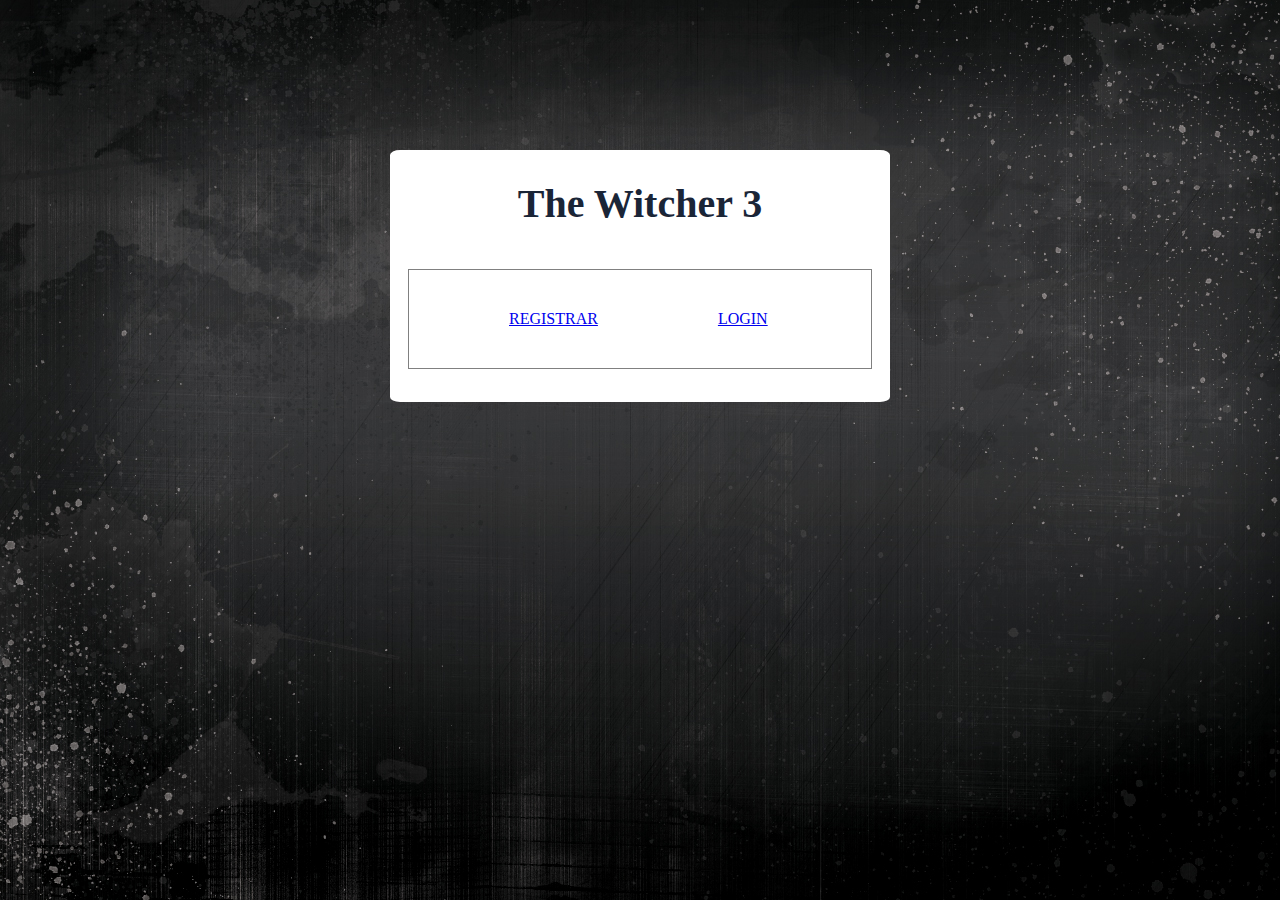
<file: Formulario/index.html>
<!DOCTYPE>
<html>
    <head>
        <meta charset="UTF-8">
        <title>Home</title>
        <link rel="stylesheet" href="estilos.css">
    </head>
    
    <body>
        <div class="formulario">
            <h1>The Witcher 3</h1>
            <nav class="contenedor">
                <div class="input-contenedor1">
                    <li id="registrar"><a href="registrar.html">REGISTRAR</a></li>
                    <li id="login"><a href="login.html">LOGIN</a></li>
                </div>
            </nav>
        </div>
    </body>
</html>
</file>
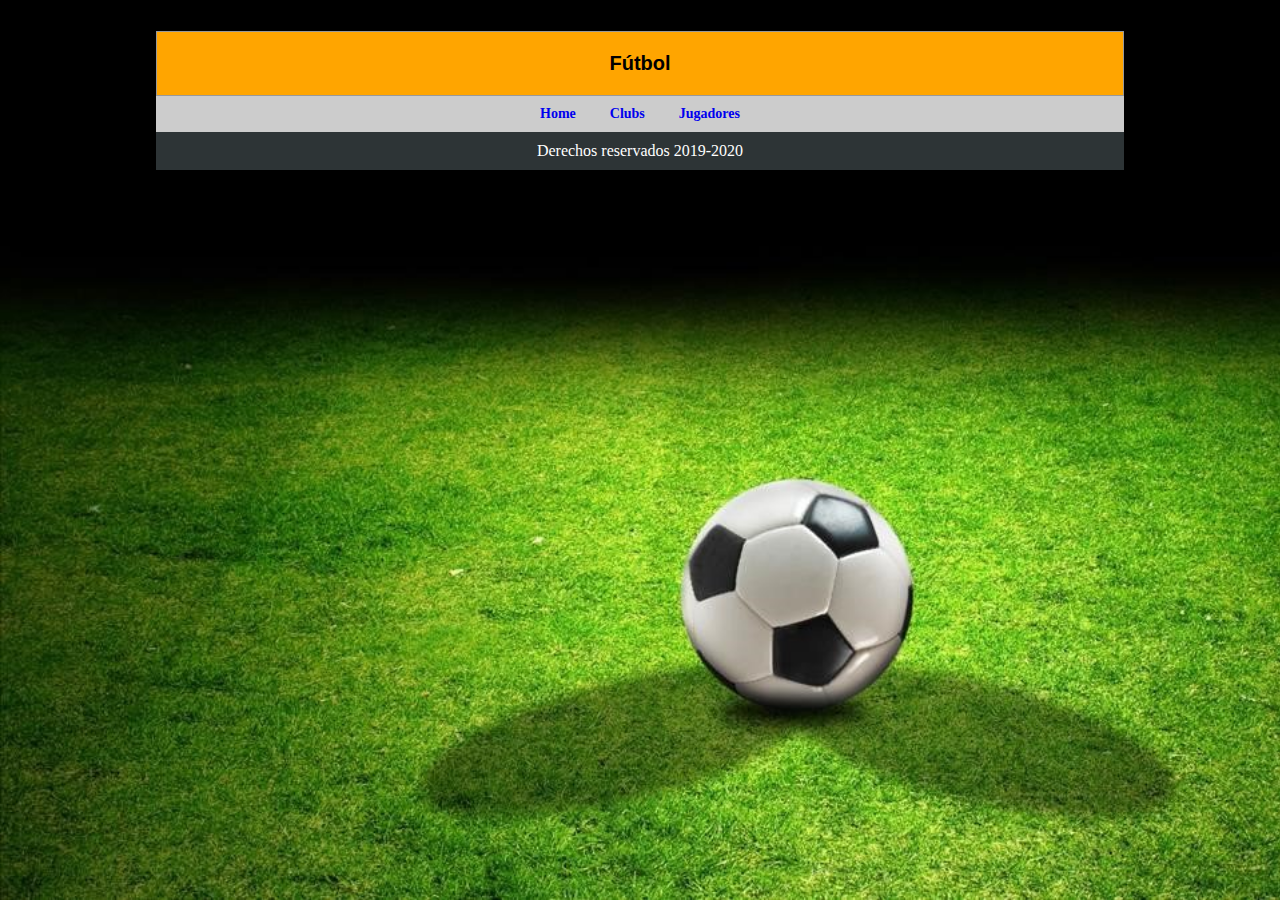
<file: Futbol/index.html>
<!DOCTYPE html>
<html lang="es">
    <head>
        <meta charset="utf-8">
        <title>Fútbol</title>
        <link rel="stylesheet" type="text/css" href="estilos.css">
    </head>
    <body>
        <section class="agrupar">
            <header class="cabecera">
                <h1>Fútbol</h1>
            </header>
            <section id="main">
                <nav class="menu">
                    <ul>
                        <li><a href="index.html">Home</a></li>
                        <li><a href="clubs.php">Clubs</a></li>
                        <li><a href="jugadores.php">Jugadores</a></li>
                    </ul>
                </nav>
            </section>
            <footer class="pie">
                Derechos reservados 2019-2020
            </footer>
        </section>
    </body>
</html>
</file>
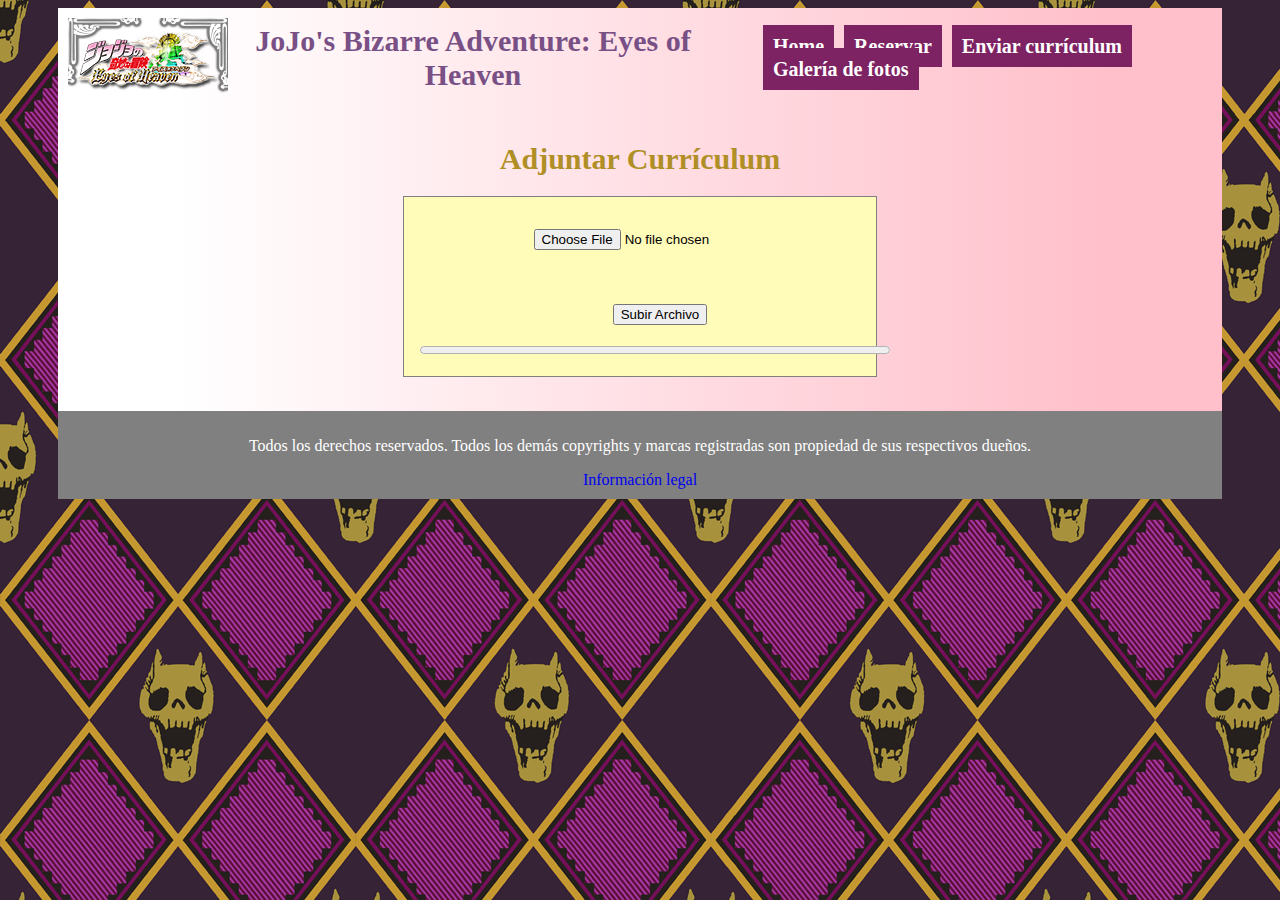
<file: VideojuegoJojos/enviarcurriculum.html>
<!DOCTYPE html>
<html lang="es">
    <head>
        <meta charset="utf-8">
        <meta name="description" content="JoJo's Bizarre Adventure: Eyes of Heaven">
        <meta name="author" content="Alejandro Soto Nicolás y Daniel Martínez Ródenas">
        <meta name="keywords" content="konoha se muere sl curriculum, curriculum konoha se muere sl, konoha se muere curriculum">
        <link rel="stylesheet" href="estilos.css">
        <link rel="shortcut icon" href="icono/dabjojo.ico">
        <title>Déjanos tu currículum | JoJo's Bizarre Adventure: Eyes of Heaven</title>
        
        <script type="text/javascript">
              // Código javascript de: https://internet80.com/blog/subir-un-archivo-con-html5/
              //Función para seleccionar un archivo y que te diga su tamaño y el tipo de archivo que es
              function selectedFile() {
                var archivoSeleccionado = document.getElementById("myfile");
                var file = archivoSeleccionado.files[0];
                if (file) {
                    var fileSize = 0;
                    if (file.size > 1048576) {
                        fileSize = (Math.round(file.size * 100 / 1048576) / 100).toString() + ' MB';
                    } else {
                        fileSize = (Math.round(file.size * 100 / 1024) / 100).toString() + ' Kb';
                    var divfileSize = document.getElementById('fileSize');
                    var divfileType = document.getElementById('fileType');
                    divfileSize.innerHTML = 'Tamaño: ' + fileSize;
                    divfileType.innerHTML = 'Tipo: ' + file.type;
                    }
                }
              }     
            // Para enviar el fichero
            function uploadFile(){
                var url = "";   //En la URL pondríamos el lugar donde queremos que envíe el fichero
                var archivoSeleccionado = document.getElementById("myfile");
                var file = archivoSeleccionado.files[0];
                var fd = new FormData();    //Permite instanciar vía JavaScript un formulario web, es decir, es como si colocáramos con etiquetas HTML un formulario, o bien se puede hacer referencia a uno ya existente asignándolo a un objeto FormData
                fd.append("archivo", file); // Para adjuntar valores a un formulario instanciado o referenciado con FormData se utiliza el método append(archivo, objeto), de esta manera se agrega nuestro objeto File con el nombre de archivo.
                var xmlHTTP= new XMLHttpRequest();
                xmlHTTP.upload.addEventListener("progress", progressFunction, false);
                xmlHTTP.addEventListener("load", transferCompleteFunction, false);
                xmlHTTP.addEventListener("error", uploadFailed, false);
                xmlHTTP.addEventListener("abort", uploadCanceled, false);
                xmlHTTP.open("POST", url, true);
                xmlHTTP.send(fd);
            }       
            // Va actualizando la barra de progreso según el porcentaje que se haya subido del archivo
            function progressFunction(evt){
                var progressBar = document.getElementById("progressBar");
                var percentageDiv = document.getElementById("percentageCalc");
                if (evt.lengthComputable) {
                    progressBar.max = evt.total;
                    progressBar.value = evt.loaded;
                    percentageDiv.innerHTML = Math.round(evt.loaded / evt.total * 100) + "%";
                }
            }
            // Función que te da una alerta de que ha comenzado a subirse el archivo
            function loadStartFunction(evt){
                alert('Subiendo archivo...');
            }
            // Función que indica que se ha subido el archivo correctamente
            function transferCompleteFunction(evt){
                alert('¡Transferencia completa!');
                var progressBar = document.getElementById("progressBar");
                var percentageDiv = document.getElementById("percentageCalc");
                progressBar.value = 100;
                percentageDiv.innerHTML = "100%";
            }   
            // Función para indicar que ha habido un Raúl
            function uploadFailed(evt) {
                alert("¡Hubo un Raúl al subir el archivo!");
            }
            // Función para indicar que se ha cancelado la subida del archivo
            function uploadCanceled(evt) {
                alert("La operación se canceló o la conexión fue interrumpida.");
            }
        </script>
    </head>
    <body>
        <div class="agrupar">
            <nav class="menu">
                <a id="logo" href="index.html">
                    <img src="imagenes/logo.png">
                </a>
                <h1 id="titulo">JoJo's Bizarre Adventure: Eyes of Heaven</h1>
                <ul>
                    <li><a href="index.html">Home</a></li>
                    <li><a href="reservar.html">Reservar</a></li>
                    <li><a href="enviarcurriculum.html">Enviar currículum</a></li>
                    <li><a href="galeriafotos.html">Galería de fotos</a></li>
                </ul>
            </nav>
            <section class="seccioncurriculum">
                <h1 class="h1tit">Adjuntar Currículum</h1>
                <article class="curriculum">
                   <div class="field">
                       <ul class="ficheros">
                            <li><input type="file" id="myfile" name="myfile" class="rm-input" onchange="selectedFile();"></li><br>
                            <li><div id="fileSize"></div></li><br>
                            <li><div id="fileType"></div></li><br>
                            <li><input type="button" value="Subir Archivo" onClick="uploadFile()" class="rm-button"></li>
                        </ul>
                    </div>
                    <progress id="barraprogreso" value="0" max="100" class="rm-progress"></progress>
                </article>
            </section>

            <footer class="pie">
                <p>Todos los derechos reservados. Todos los demás copyrights y marcas registradas son propiedad de sus respectivos dueños.</p>
                <a id="infolegal" href="informacionlegal.html">Información legal</a>
            </footer>
        </div>
    </body>
</html>
</file>
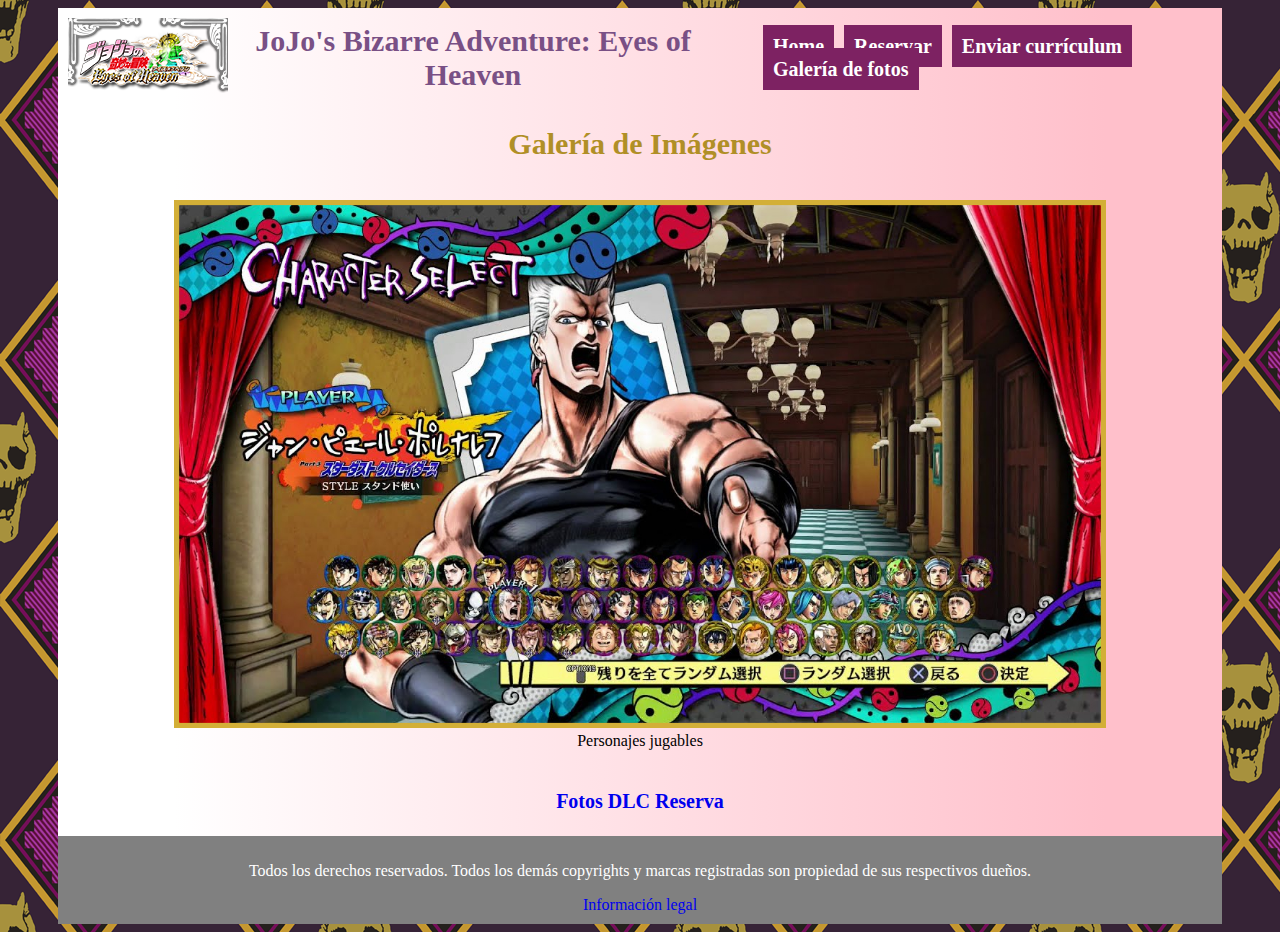
<file: VideojuegoJojos/galeriafotos.html>
<!DOCTYPE html>
<html lang="es">
    <head>
        <meta charset="utf-8">
        <meta name="description" content="JoJo's Bizarre Adventure: Eyes of Heaven">
        <meta name="author" content="Alejandro Soto Nicolás y Daniel Martínez Ródenas">
        <meta name="keywords" content="fotos JoJo's Bizarre Adventure: Eyes of Heaven, fotos Jojo ps3, fotos jojo's ps3, fotos Jojo ps4, fotos jojo's ps4">
        <link rel="stylesheet" href="estilos.css">
        <link rel="shortcut icon" href="icono/dabjojo.ico">
        <title>Galería de imágenes | JoJo's Bizarre Adventure: Eyes of Heaven</title>
    </head>
    <body>
        <div class="agrupar">
            <nav class="menu">
                <a id="logo" href="index.html">
                    <img src="imagenes/logo.png">
                </a>
                <h1 id="titulo">JoJo's Bizarre Adventure: Eyes of Heaven</h1>
                <ul>
                    <li><a href="index.html">Home</a></li>
                    <li><a href="reservar.html">Reservar</a></li>
                    <li><a href="enviarcurriculum.html">Enviar currículum</a></li>
                    <li><a href="galeriafotos.html">Galería de fotos</a></li>
                </ul>
            </nav>
            <h1 class="h1tit">Galería de Imágenes</h1>
            <div class="slider">
                <ul>
                    <li><img src="imagenes/galeriaimagenes/personajes.jpg"><footer>Personajes jugables</footer></li>
                    <li><img src="imagenes/galeriaimagenes/ohmygod.jpg"><footer>Oh my God!</footer></li>
                    <li><img src="imagenes/galeriaimagenes/oraora.jpg"><footer>Paliza gitana 1</footer></li>
                    <li><img src="imagenes/galeriaimagenes/hamon.jpg"><footer>Paliza gitana 2</footer></li>
                    <li><img src="imagenes/galeriaimagenes/pose1.jpg"><footer>Lo que todos queremos ver</footer></li>
                    <li><img src="imagenes/galeriaimagenes/pose2.jpg"><footer>Lo que todos queremos ver parte 2</footer></li>
                </ul>
		    </div>
            <div style="margin-bottom: 2%;">
                <a href="hombredelpilar.html" style="text-decoration: none; font: bold 20px Arial Narrow Bold Italic;">Fotos DLC Reserva</a>
            </div>
            <footer class="pie">
                <p>Todos los derechos reservados. Todos los demás copyrights y marcas registradas son propiedad de sus respectivos dueños.</p>
                <a id="infolegal" href="informacionlegal.html">Información legal</a>
            </footer>
        </div>
    </body>
</html>
</file>
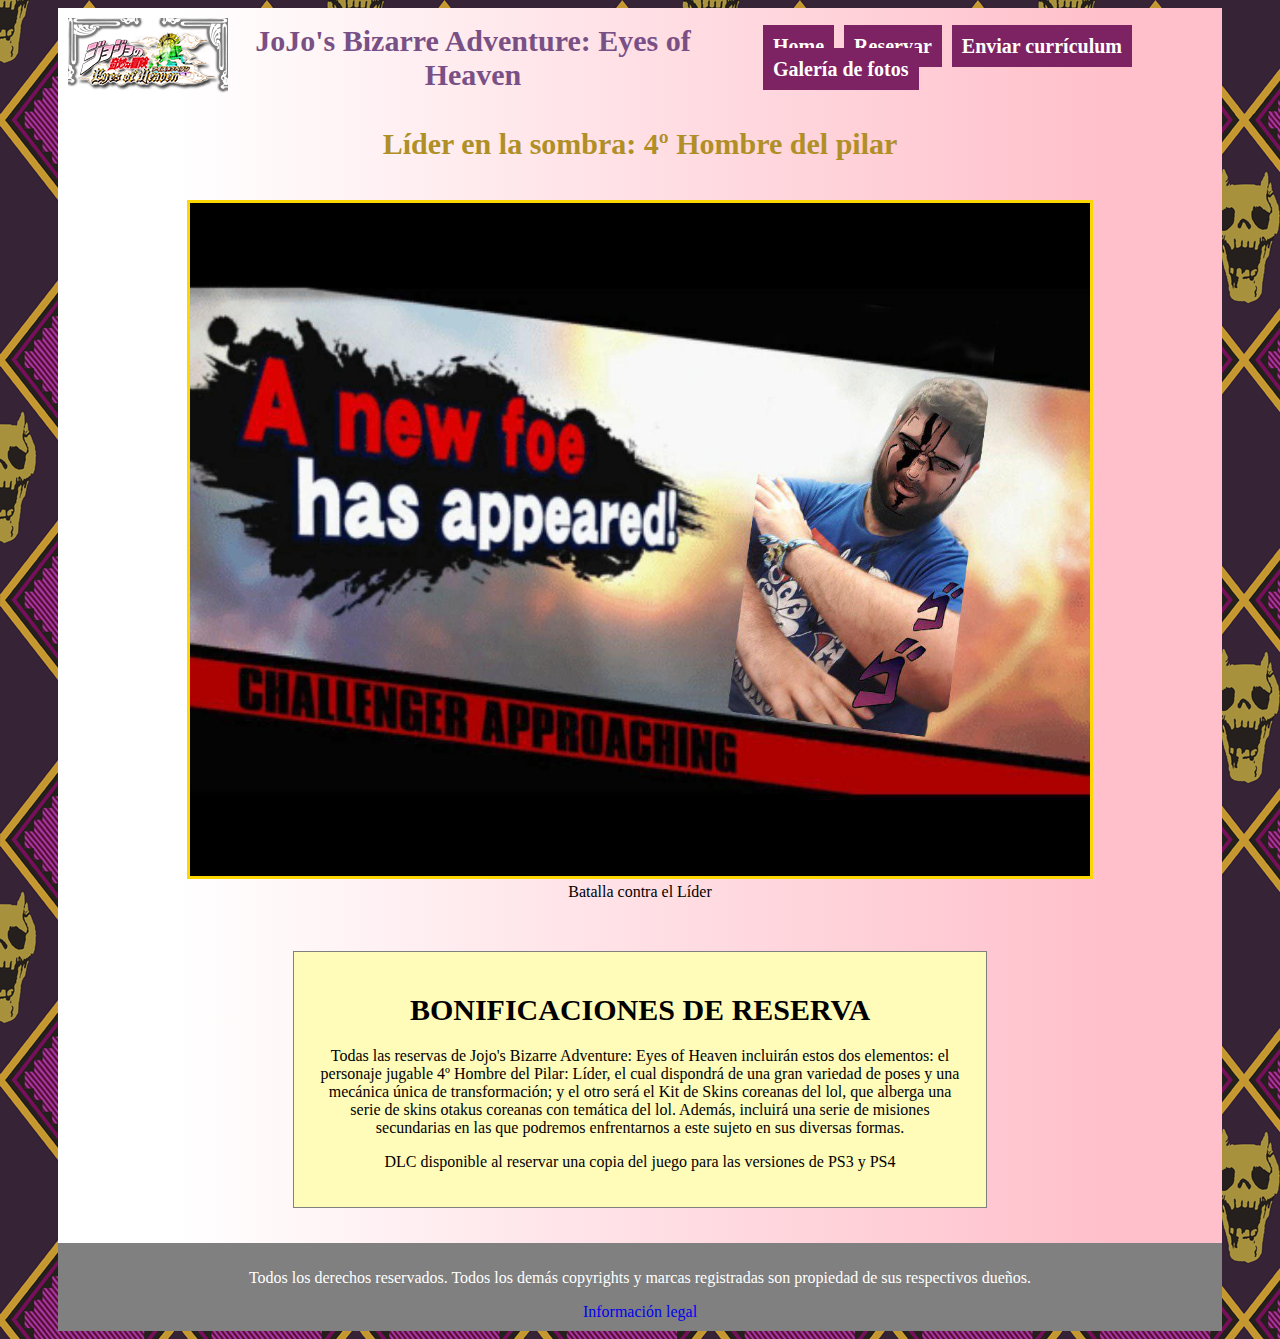
<file: VideojuegoJojos/hombredelpilar.html>
<!DOCTYPE html>
<html lang="es">
    <head>
        <meta charset="utf-8">
        <meta name="description" content="JoJo's Bizarre Adventure: Eyes of Heaven">
        <meta name="author" content="Alejandro Soto Nicolás y Daniel Martínez Ródenas">
        <link rel="stylesheet" href="estilos.css">
        <link rel="shortcut icon" href="icono/dabjojo.ico">
        <title>DLC Reserva 4º Hombre del pilar | JoJo's Bizarre Adventure: Eyes of Heaven</title>
    </head>
    <body>
        <div class="agrupar">
            <nav class="menu">
                <a id="logo" href="index.html">
                    <img src="imagenes/logo.png">
                </a>
                <h1 id="titulo">JoJo's Bizarre Adventure: Eyes of Heaven</h1>
                <ul>
                    <li><a href="index.html">Home</a></li>
                    <li><a href="reservar.html">Reservar</a></li>
                    <li><a href="enviarcurriculum.html">Enviar currículum</a></li>
                    <li><a href="galeriafotos.html">Galería de fotos</a></li>
                </ul>
            </nav>
            <h1 class="h1tit">Líder en la sombra: 4º Hombre del pilar</h1>
            <div class="slider2">
                <ul>
                    <li><img src="imagenes/hombredelpilar2.jpg" style="width:900px; border: 3px solid gold;"><footer>Batalla contra el Líder</footer></li>
                    <li><img src="imagenes/hombredelpilar.jpg" style="width: 400px; border: 3px solid gold;"><footer>Líder 1ª forma</footer></li>
                    <li><img src="imagenes/hombredelpilar1.jpg"><footer>Líder perfect form</footer></li>
                </ul>
		    </div>
            <section class="seccionreserva">
                <article>
                    <h1>BONIFICACIONES DE RESERVA</h1>
                    <p>Todas las reservas de Jojo's Bizarre Adventure: Eyes of Heaven incluirán estos dos elementos: el personaje jugable 4º Hombre del Pilar: Líder, el cual dispondrá de una gran variedad de poses y una mecánica única de transformación; y el otro será el Kit de Skins coreanas del lol, que alberga una serie de skins otakus coreanas con temática del lol. Además, incluirá una serie de misiones secundarias en las que podremos enfrentarnos a este sujeto en sus diversas formas.
                    <p>DLC disponible al reservar una copia del juego para las versiones de PS3 y PS4</p>
                </article>
            </section>
            <audio src="canciones/awaken.mp3" autoplay loop></audio>
            <footer class="pie">
                <p>Todos los derechos reservados. Todos los demás copyrights y marcas registradas son propiedad de sus respectivos dueños.</p>
                <a id="infolegal" href="informacionlegal.html">Información legal</a>
            </footer>
        </div>
    </body>
</html>
</file>
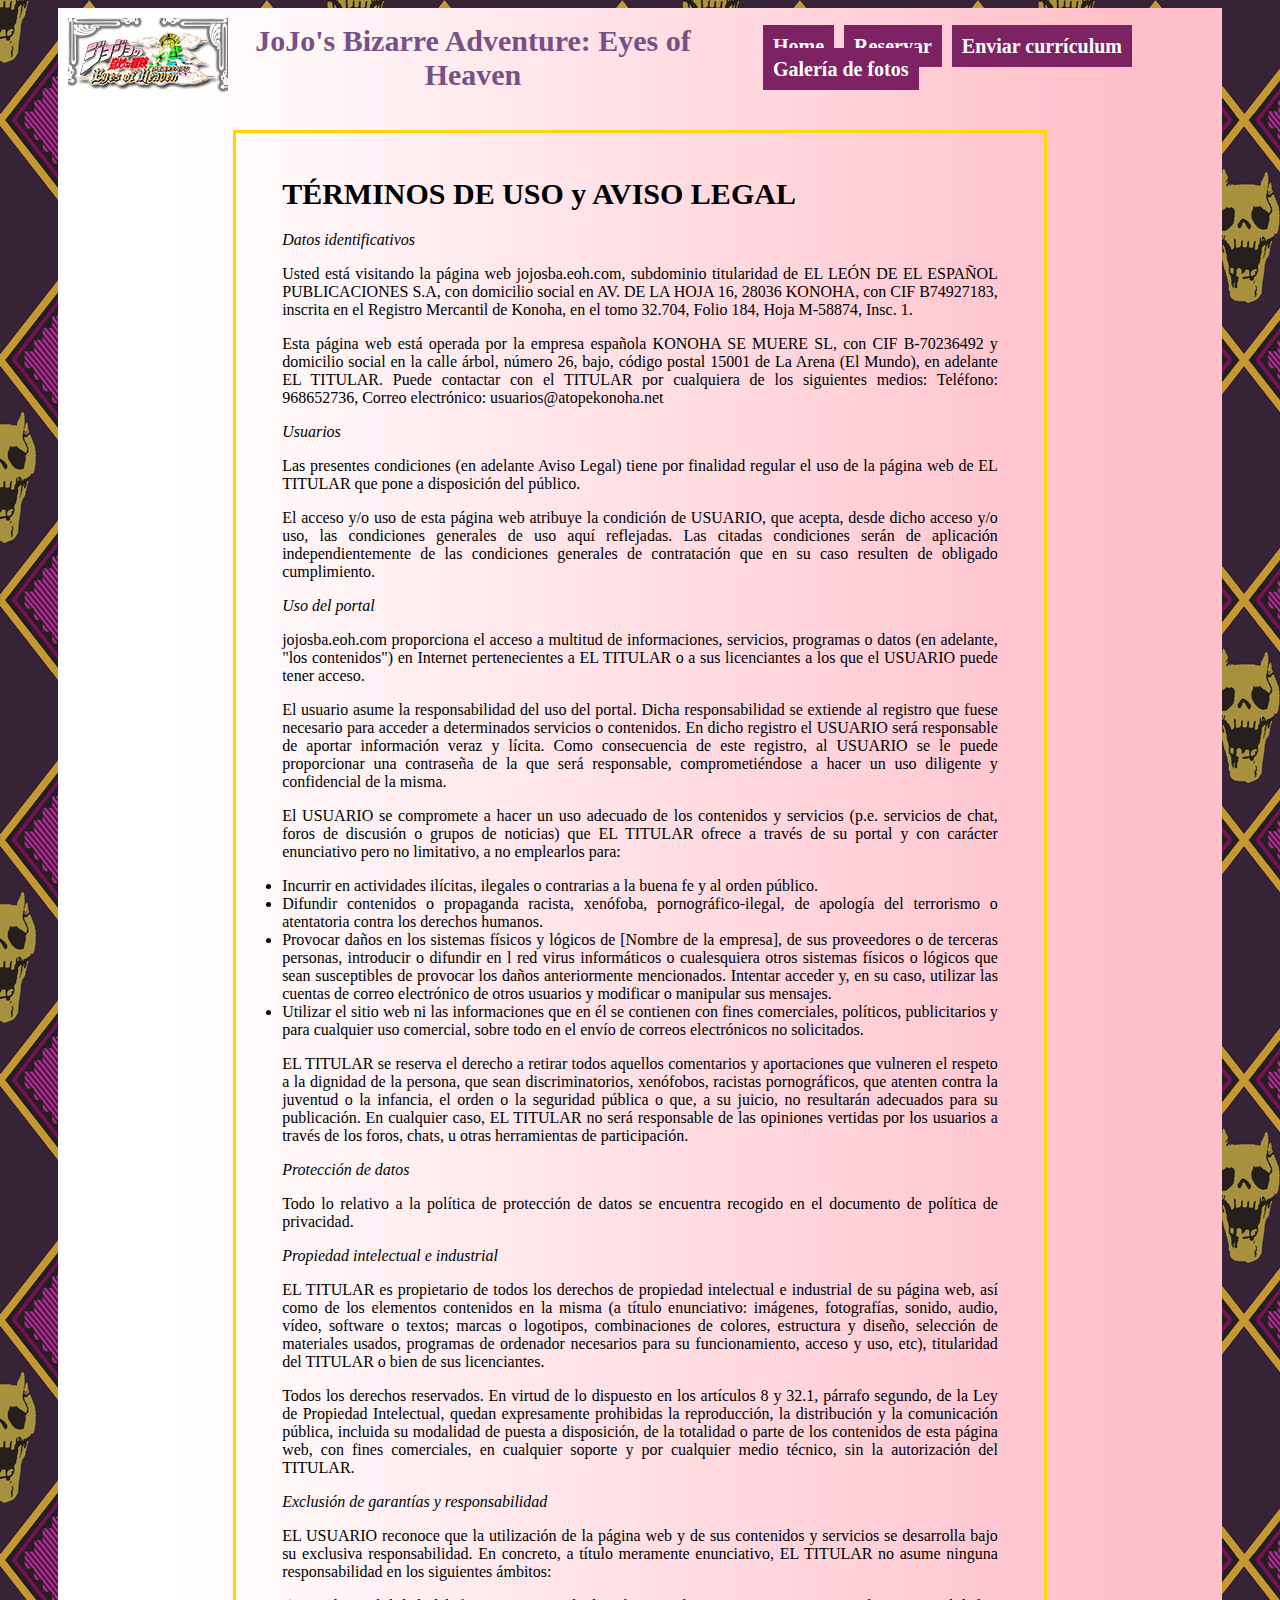
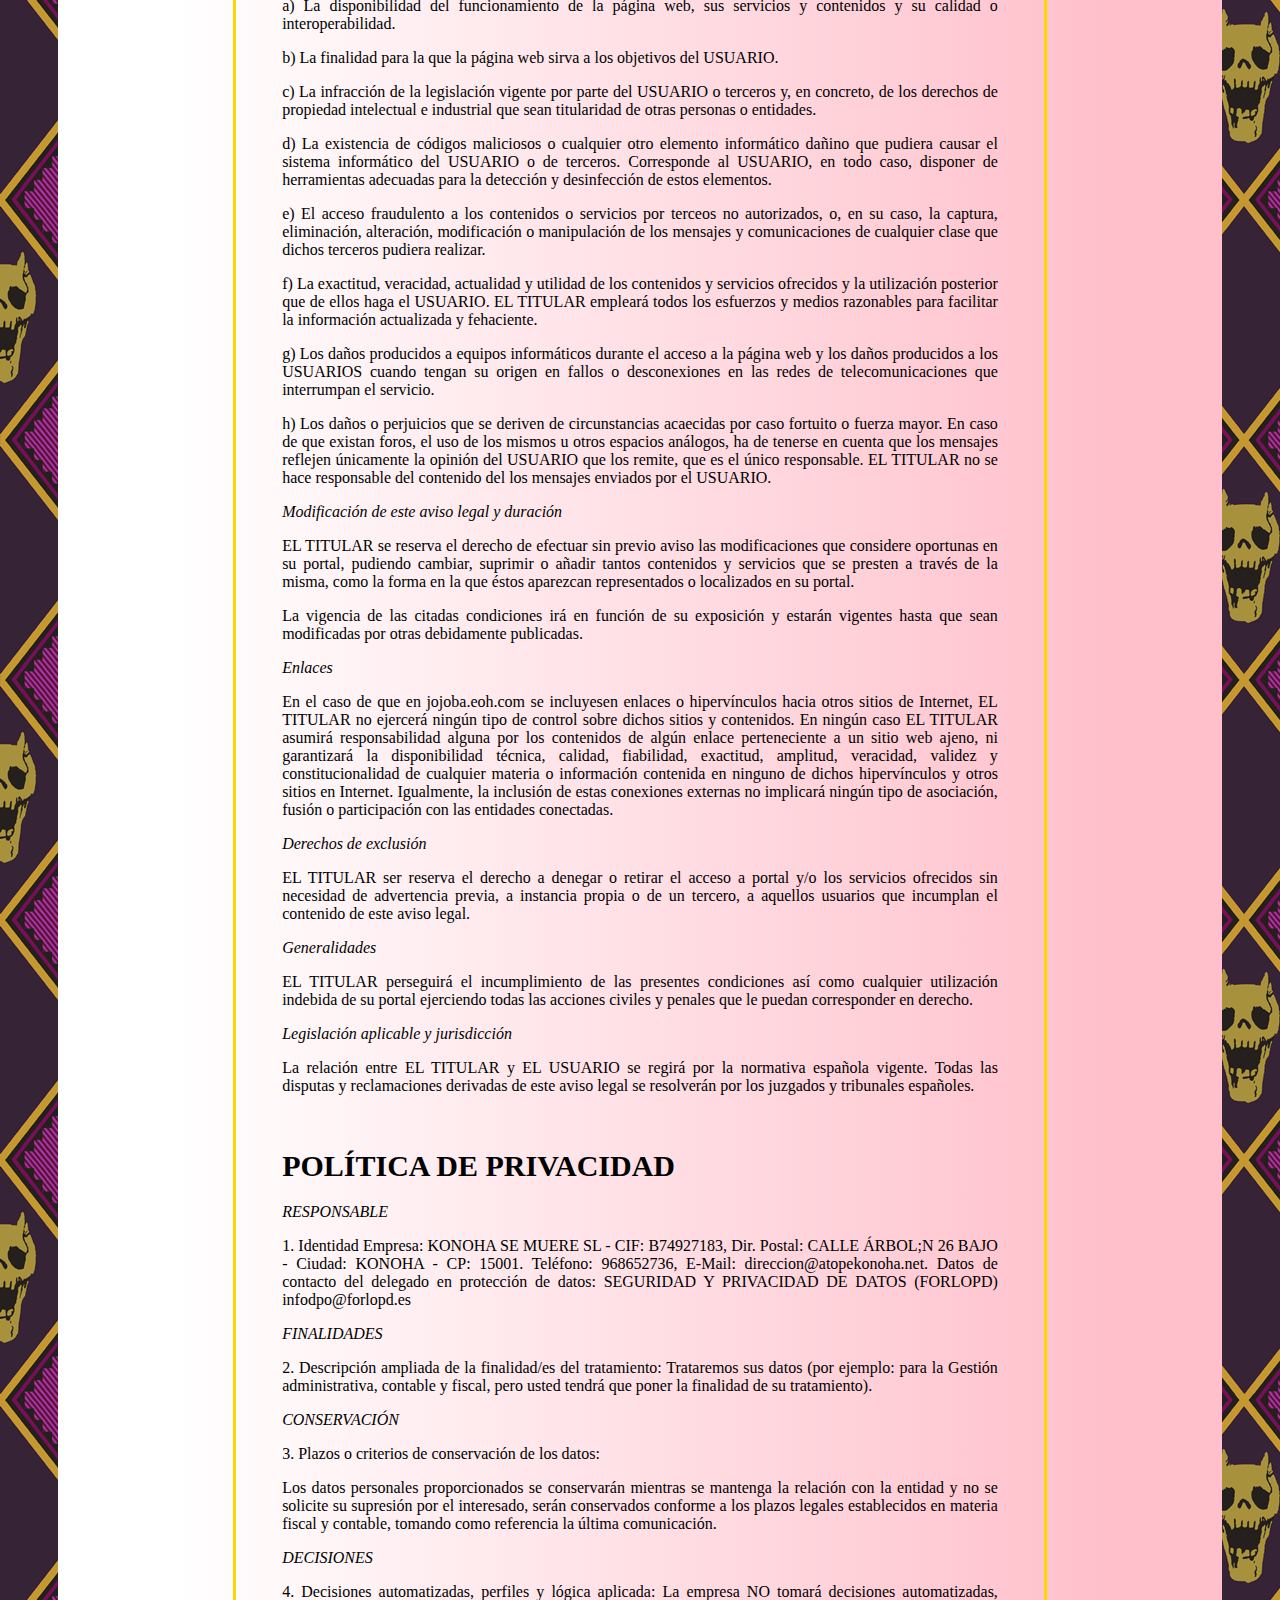
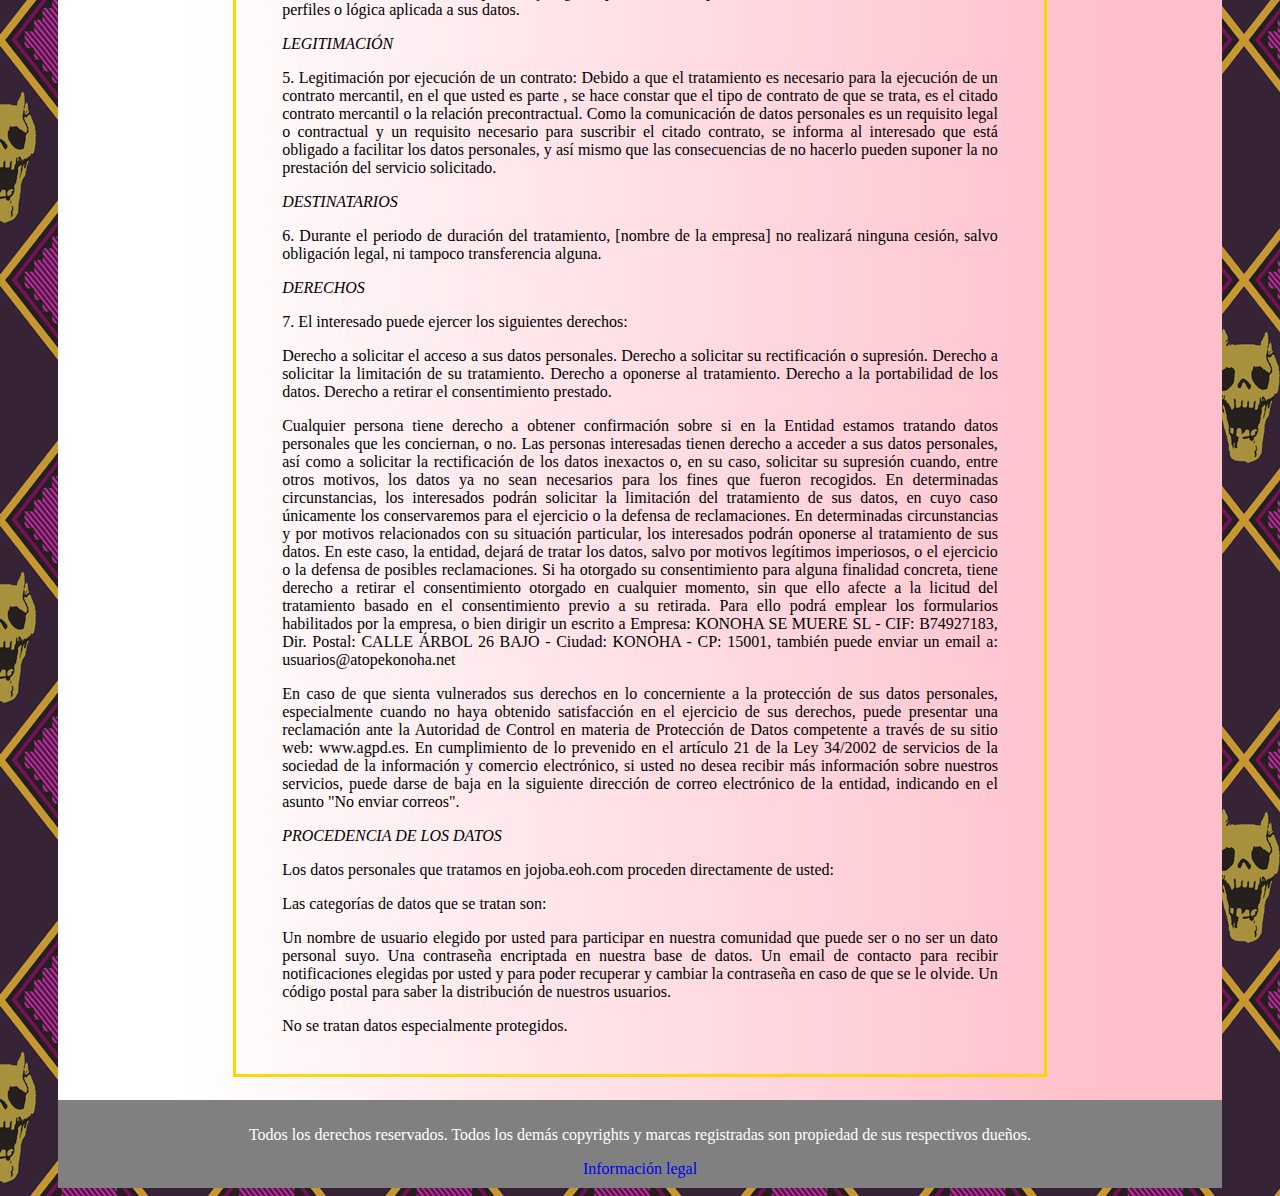
<file: VideojuegoJojos/informacionlegal.html>
<!DOCTYPE html>
<html lang="es">
    <head>
        <meta charset="utf-8">
        <meta name="description" content="JoJo's Bizarre Adventure: Eyes of Heaven">
        <meta name="author" content="Alejandro Soto Nicolás y Daniel Martínez Ródenas">
        <meta name="keywords" content="información legal JoJo's Bizarre Adventure: Eyes of Heaven, privacidad JoJo's Bizarre Adventure: Eyes of Heaven">
        <link rel="stylesheet" href="estilos.css">
        <link rel="shortcut icon" href="icono/dabjojo.ico">
        <title>Términos de uso y aviso legal</title>
    </head>
    <body>
        <div class="agrupar">
            <nav class="menu">
                <a id="logo" href="index.html">
                    <img src="imagenes/logo.png">
                </a>
                <h1 id="titulo">JoJo's Bizarre Adventure: Eyes of Heaven</h1>
                <ul>
                    <li><a href="index.html">Home</a></li>
                    <li><a href="reservar.html">Reservar</a></li>
                    <li><a href="enviarcurriculum.html">Enviar currículum</a></li>
                    <li><a href="galeriafotos.html">Galería de fotos</a></li>
                </ul>
            </nav>
            <section class="informacionlegal">
            <h1>TÉRMINOS DE USO y AVISO LEGAL</h1>
            <p><cite>Datos identificativos</cite></p>
            <p>Usted está visitando la página web jojosba.eoh.com, subdominio titularidad de EL LEÓN DE EL ESPAÑOL PUBLICACIONES S.A, con domicilio social en AV. DE LA HOJA 16, 28036 KONOHA, con CIF B74927183, inscrita en el Registro Mercantil de Konoha, en el tomo 32.704, Folio 184, Hoja M-58874, Insc. 1.</p>
            <p>Esta página web está operada por la empresa española KONOHA SE MUERE SL, con CIF B-70236492 y domicilio social en la calle árbol, número 26, bajo, código postal 15001 de La Arena (El Mundo), en adelante EL TITULAR.
            Puede contactar con el TITULAR por cualquiera de los siguientes medios: Teléfono: 968652736, Correo electrónico: usuarios@atopekonoha.net</p>
            <p><cite>Usuarios</cite></p>
            <p>Las presentes condiciones (en adelante Aviso Legal) tiene por finalidad regular el uso de la página web de EL TITULAR que pone a disposición del público.</p>
            <p>El acceso y/o uso de esta página web atribuye la condición de USUARIO, que acepta, desde dicho acceso y/o uso, las condiciones generales de uso aquí reflejadas. Las citadas condiciones serán de aplicación independientemente de las condiciones generales de contratación que en su caso resulten de obligado cumplimiento.</p>
            <p><cite>Uso del portal</cite></p>
            <p>jojosba.eoh.com proporciona el acceso a multitud de informaciones, servicios, programas o datos (en adelante, "los contenidos") en Internet pertenecientes a EL TITULAR o a sus licenciantes a los que el USUARIO puede tener acceso.</p>
            <p>El usuario asume la responsabilidad del uso del portal. Dicha responsabilidad se extiende al registro que fuese necesario para acceder a determinados servicios o contenidos. En dicho registro el USUARIO será responsable de aportar información veraz y lícita. Como consecuencia de este registro, al USUARIO se le puede proporcionar una contraseña de la que será responsable, comprometiéndose a hacer un uso diligente y confidencial de la misma.</p>
            <p>El USUARIO se compromete a hacer un uso adecuado de los contenidos y servicios (p.e. servicios de chat, foros de discusión o grupos de noticias) que EL TITULAR ofrece a través de su portal y con carácter enunciativo pero no limitativo, a no emplearlos para:</p>
            <li>Incurrir en actividades ilícitas, ilegales o contrarias a la buena fe y al orden público.</li>
            <li>Difundir contenidos o propaganda racista, xenófoba, pornográfico-ilegal, de apología del terrorismo o atentatoria contra los derechos humanos.</li>
            <li>Provocar daños en los sistemas físicos y lógicos de [Nombre de la empresa], de sus proveedores o de terceras personas, introducir o difundir en l red virus informáticos o cualesquiera otros sistemas físicos o lógicos que sean susceptibles de provocar los daños anteriormente mencionados.
            Intentar acceder y, en su caso, utilizar las cuentas de correo electrónico de otros usuarios y modificar o manipular sus mensajes.</li>
            <li>Utilizar el sitio web ni las informaciones que en él se contienen con fines comerciales, políticos, publicitarios y para cualquier uso comercial, sobre todo en el envío de correos electrónicos no solicitados.</li>
            <p>EL TITULAR se reserva el derecho a retirar todos aquellos comentarios y aportaciones que vulneren el respeto a la dignidad de la persona, que sean discriminatorios, xenófobos, racistas pornográficos, que atenten contra la juventud o la infancia, el orden o la seguridad pública o que, a su juicio, no resultarán adecuados para su publicación. En cualquier caso, EL TITULAR no será responsable de las opiniones vertidas por los usuarios a través de los foros, chats, u otras herramientas de participación.</p>
            <p><cite>Protección de datos</cite></p>
            <p>Todo lo relativo a la política de protección de datos se encuentra recogido en el documento de política de privacidad.</p>
            <p><cite>Propiedad intelectual e industrial</cite></p>
            <p>EL TITULAR es propietario de todos los derechos de propiedad intelectual e industrial de su página web, así como de los elementos contenidos en la misma (a título enunciativo: imágenes, fotografías, sonido, audio, vídeo, software o textos; marcas o logotipos, combinaciones de colores, estructura y diseño, selección de materiales usados, programas de ordenador necesarios para su funcionamiento, acceso y uso, etc), titularidad del TITULAR o bien de sus licenciantes.</p>
            <p>Todos los derechos reservados. En virtud de lo dispuesto en los artículos 8 y 32.1, párrafo segundo, de la Ley de Propiedad Intelectual, quedan expresamente prohibidas la reproducción, la distribución y la comunicación pública, incluida su modalidad de puesta a disposición, de la totalidad o parte de los contenidos de esta página web, con fines comerciales, en cualquier soporte y por cualquier medio técnico, sin la autorización del TITULAR.</p>
            <p><cite>Exclusión de garantías y responsabilidad</cite></p>
            <p>EL USUARIO reconoce que la utilización de la página web y de sus contenidos y servicios se desarrolla bajo su exclusiva responsabilidad. En concreto, a título meramente enunciativo, EL TITULAR no asume ninguna responsabilidad en los siguientes ámbitos:</p>
            <p>a) La disponibilidad del funcionamiento de la página web, sus servicios y contenidos y su calidad o interoperabilidad.</p>
            <p>b) La finalidad para la que la página web sirva a los objetivos del USUARIO.</p>
            <p>c) La infracción de la legislación vigente por parte del USUARIO o terceros y, en concreto, de los derechos de propiedad intelectual e industrial que sean titularidad de otras personas o entidades.</p>
            <p>d) La existencia de códigos maliciosos o cualquier otro elemento informático dañino que pudiera causar el sistema informático del USUARIO o de terceros. Corresponde al USUARIO, en todo caso, disponer de herramientas adecuadas para la detección y desinfección de estos elementos.</p>
            <p>e) El acceso fraudulento a los contenidos o servicios por terceos no autorizados, o, en su caso, la captura, eliminación, alteración, modificación o manipulación de los mensajes y comunicaciones de cualquier clase que dichos terceros pudiera realizar.</p>
            <p>f) La exactitud, veracidad, actualidad y utilidad de los contenidos y servicios ofrecidos y la utilización posterior que de ellos haga el USUARIO. EL TITULAR empleará todos los esfuerzos y medios razonables para facilitar la información actualizada y fehaciente.</p>
            <p>g) Los daños producidos a equipos informáticos durante el acceso a la página web y los daños producidos a los USUARIOS cuando tengan su origen en fallos o desconexiones en las redes de telecomunicaciones que interrumpan el servicio.</p>
            <p>h) Los daños o perjuicios que se deriven de circunstancias acaecidas por caso fortuito o fuerza mayor.
            En caso de que existan foros, el uso de los mismos u otros espacios análogos, ha de tenerse en cuenta que los mensajes reflejen únicamente la opinión del USUARIO que los remite, que es el único responsable. EL TITULAR no se hace responsable del contenido del los mensajes enviados por el USUARIO.</p>
            <p><cite>Modificación de este aviso legal y duración</cite></p>
            <p>EL TITULAR se reserva el derecho de efectuar sin previo aviso las modificaciones que considere oportunas en su portal, pudiendo cambiar, suprimir o añadir tantos contenidos y servicios que se presten a través de la misma, como la forma en la que éstos aparezcan representados o localizados en su portal.</p>
            <p>La vigencia de las citadas condiciones irá en función de su exposición y estarán vigentes hasta que sean modificadas por otras debidamente publicadas.</p>
            <p><cite>Enlaces</cite></p>
            <p>En el caso de que en jojoba.eoh.com se incluyesen enlaces o hipervínculos hacia otros sitios de Internet, EL TITULAR no ejercerá ningún tipo de control sobre dichos sitios y contenidos. En ningún caso EL TITULAR asumirá responsabilidad alguna por los contenidos de algún enlace perteneciente a un sitio web ajeno, ni garantizará la disponibilidad técnica, calidad, fiabilidad, exactitud, amplitud, veracidad, validez y constitucionalidad de cualquier materia o información contenida en ninguno de dichos hipervínculos y otros sitios en Internet. Igualmente, la inclusión de estas conexiones externas no implicará ningún tipo de asociación, fusión o participación con las entidades conectadas.</p>
            <p><cite>Derechos de exclusión</cite></p>
            <p>EL TITULAR ser reserva el derecho a denegar o retirar el acceso a portal y/o los servicios ofrecidos sin necesidad de advertencia previa, a instancia propia o de un tercero, a aquellos usuarios que incumplan el contenido de este aviso legal.</p>
            <p><cite>Generalidades</cite></p>
            <p>EL TITULAR perseguirá el incumplimiento de las presentes condiciones así como cualquier utilización indebida de su portal ejerciendo todas las acciones civiles y penales que le puedan corresponder en derecho.</p>
            <p><cite>Legislación aplicable y jurisdicción</cite></p>
            <p>La relación entre EL TITULAR y EL USUARIO se regirá por la normativa española vigente. Todas las disputas y reclamaciones derivadas de este aviso legal se resolverán por los juzgados y tribunales españoles.</p>
            <br>

            <h1>POLÍTICA DE PRIVACIDAD</h1>

            <p><cite>RESPONSABLE</cite></p>
            <p>1. Identidad Empresa: KONOHA SE MUERE SL - CIF: B74927183, Dir. Postal: CALLE ÁRBOL;N 26 BAJO - Ciudad: KONOHA - CP: 15001. Teléfono: 968652736, E-Mail: direccion@atopekonoha.net.
            Datos de contacto del delegado en protección de datos: SEGURIDAD Y PRIVACIDAD DE DATOS (FORLOPD) infodpo@forlopd.es</p>
            <p><cite>FINALIDADES</cite></p>
            <p>2. Descripción ampliada de la finalidad/es del tratamiento: Trataremos sus datos (por ejemplo: para la Gestión administrativa, contable y fiscal, pero usted tendrá que poner la finalidad de su tratamiento).</p>
            <p><cite>CONSERVACIÓN</cite></p>
            <p>3. Plazos o criterios de conservación de los datos:</p>
            <p>Los datos personales proporcionados se conservarán mientras se mantenga la relación con la entidad y no se solicite su supresión por el interesado, serán conservados conforme a los plazos legales establecidos en materia fiscal y contable, tomando como referencia la última comunicación.</p>
            <p><cite>DECISIONES</cite></p>
            <p>4. Decisiones automatizadas, perfiles y lógica aplicada: La empresa NO tomará decisiones automatizadas, perfiles o lógica aplicada a sus datos.</p>
            <p><cite>LEGITIMACIÓN</cite></p>
            <p>5. Legitimación por ejecución de un contrato: Debido a que el tratamiento es necesario para la ejecución de un contrato mercantil, en el que usted es parte , se hace constar que el tipo de contrato de que se trata, es el citado contrato mercantil o la relación precontractual. Como la comunicación de datos personales es un requisito legal o contractual y un requisito necesario para suscribir el citado contrato, se informa al interesado que está obligado a facilitar los datos personales, y así mismo que las consecuencias de no hacerlo pueden suponer la no prestación del servicio solicitado.</p>
            <p><cite>DESTINATARIOS</cite></p>
            <p>6. Durante el periodo de duración del tratamiento, [nombre de la empresa] no realizará ninguna cesión, salvo obligación legal, ni tampoco transferencia alguna.</p>
            <p><cite>DERECHOS</cite></p>
            <p>7. El interesado puede ejercer los siguientes derechos:</p>
            <line>Derecho a solicitar el acceso a sus datos personales.</line>
            <line>Derecho a solicitar su rectificación o supresión.</line>
            <line>Derecho a solicitar la limitación de su tratamiento.</line>
            <line>Derecho a oponerse al tratamiento.</line>
            <line>Derecho a la portabilidad de los datos.</line>
            <line>Derecho a retirar el consentimiento prestado.</line>
            <p>Cualquier persona tiene derecho a obtener confirmación sobre si en la Entidad estamos tratando datos personales que les conciernan, o no. Las personas interesadas tienen derecho a acceder a sus datos personales, así como a solicitar la rectificación de los datos inexactos o, en su caso, solicitar su supresión cuando, entre otros motivos, los datos ya no sean necesarios para los fines que fueron recogidos. En determinadas circunstancias, los interesados podrán solicitar la limitación del tratamiento de sus datos, en cuyo caso únicamente los conservaremos para el ejercicio o la defensa de reclamaciones. En determinadas circunstancias y por motivos relacionados con su situación particular, los interesados podrán oponerse al tratamiento de sus datos. En este caso, la entidad, dejará de tratar los datos, salvo por motivos legítimos imperiosos, o el ejercicio o la defensa de posibles reclamaciones. Si ha otorgado su consentimiento para alguna finalidad concreta, tiene derecho a retirar el consentimiento otorgado en cualquier momento, sin que ello afecte a la licitud del tratamiento basado en el consentimiento previo a su retirada. Para ello podrá emplear los formularios habilitados por la empresa, o bien dirigir un escrito a Empresa: KONOHA SE MUERE SL - CIF: B74927183, Dir. Postal: CALLE ÁRBOL 26 BAJO - Ciudad: KONOHA - CP: 15001, también puede enviar un email a: usuarios@atopekonoha.net</p>
            <p>En caso de que sienta vulnerados sus derechos en lo concerniente a la protección de sus datos personales, especialmente cuando no haya obtenido satisfacción en el ejercicio de sus derechos, puede presentar una reclamación ante la Autoridad de Control en materia de Protección de Datos competente a través de su sitio web: www.agpd.es.
            En cumplimiento de lo prevenido en el artículo 21 de la Ley 34/2002 de servicios de la sociedad de la información y comercio electrónico, si usted no desea recibir más información sobre nuestros servicios, puede darse de baja en la siguiente dirección de correo electrónico de la entidad, indicando en el asunto "No enviar correos".</p>
            <p><cite>PROCEDENCIA DE LOS DATOS</cite></p>
            <p>Los datos personales que tratamos en jojoba.eoh.com proceden directamente de usted:</p>
            <p>Las categorías de datos que se tratan son:</p>
            <line>Un nombre de usuario elegido por usted para participar en nuestra comunidad que puede ser o no ser un dato personal suyo.</line>
            <line>Una contraseña encriptada en nuestra base de datos.</line>
            <line>Un email de contacto para recibir notificaciones elegidas por usted y para poder recuperar y cambiar la contraseña en caso de que se le olvide.</line>
            <line>Un código postal para saber la distribución de nuestros usuarios.</line>
            <p>No se tratan datos especialmente protegidos.</p>
            </section>
            <footer class="pie">
                <p>Todos los derechos reservados. Todos los demás copyrights y marcas registradas son propiedad de sus respectivos dueños.</p>
                <a id="infolegal" href="informacionlegal.html">Información legal</a>
            </footer>
        </div>
    </body>
</html>
</file>
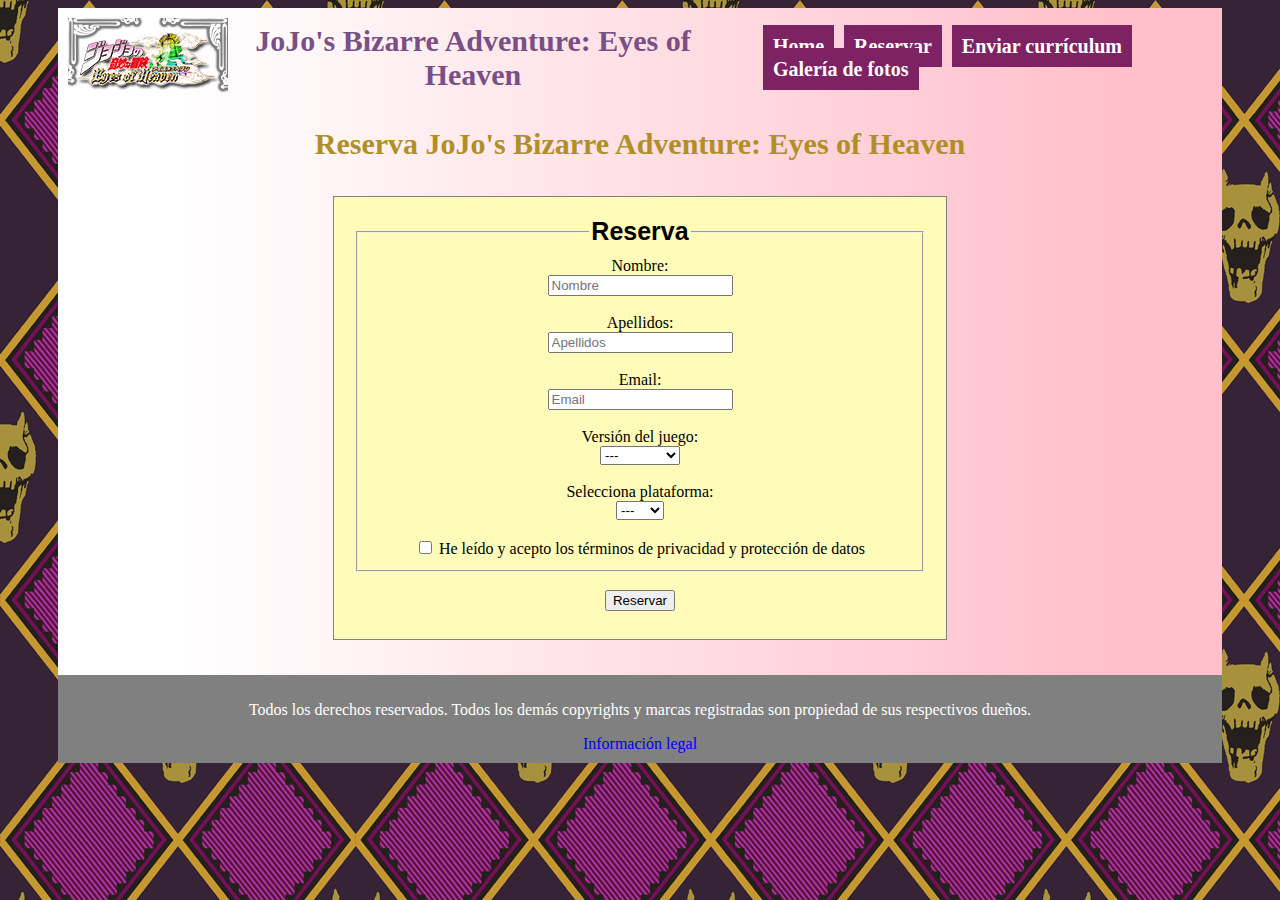
<file: VideojuegoJojos/reservar.html>
<!DOCTYPE html>
<html lang="es">
    <head>
        <meta charset="utf-8">
        <meta name="description" content="JoJo's Bizarre Adventure: Eyes of Heaven">
        <meta name="author" content="Alejandro Soto Nicolás y Daniel Martínez Ródenas">
        <meta name="keywords" content="reserva jojo eoh, reserva jojo's bizarre adventure, reserva JoJo's Bizarre Adventure: Eyes of Heaven, reserva juego jojo ps3, reserva juego jojo ps4">
        <link rel="stylesheet" href="estilos.css">
        <link rel="shortcut icon" href="icono/dabjojo.ico">
        <title>¡Reserva ya tu copia de JoJo's Bizarre Adventure: Eyes of Heaven!</title>
    </head>
    <body>
        <div class="agrupar">
            <nav class="menu">
                <a id="logo" href="index.html">
                    <img src="imagenes/logo.png">
                </a>
                <h1 id="titulo">JoJo's Bizarre Adventure: Eyes of Heaven</h1>
                <ul>
                    <li><a href="index.html">Home</a></li>
                    <li><a href="reservar.html">Reservar</a></li>
                    <li><a href="enviarcurriculum.html">Enviar currículum</a></li>
                    <li><a href="galeriafotos.html">Galería de fotos</a></li>
                </ul>
            </nav>
            <h1 class="h1tit">Reserva JoJo's Bizarre Adventure: Eyes of Heaven </h1>
            
            <section class="seccionreserva">
                <article class="articlereserva">
                    <form action="recibir.php" method="post">
                        <fieldset>
                             <legend style="font: bold 25px BlenderProBold,sans-serif">Reserva</legend>
                             <label for="name"> Nombre: </label><br>
                             <input type="text" name="nombre" placeholder="Nombre" maxlength="20" required><br><br>

                             <label for="surname"> Apellidos: </label><br>
                             <input type="text" name="apellidos" placeholder="Apellidos" maxlength="50" required><br><br>
                             
                             <label for="email"> Email: </label><br>
                             <input type="email" name="email" placeholder="Email" maxlength="30" required><br><br> 

                             <label for="version"> Versión del juego: </label><br>
                             <select name="version">
                                 <option value="---">---</option>
                                 <option value="inglesa">Inglesa</option>
                                 <option value="japonesa">Japonesa</option>
                             </select><br><br>  

                             <label for="plataforma">Selecciona plataforma: </label><br>
                             <select name="plataforma">
                                 <option value="---">---</option>
                                 <option value="ps3">PS3</option>
                                 <option value="ps4">PS4</option>
                             </select><br><br>
                             <input type="checkbox" name="aceptocondiciones" id="aceptocondiciones" required> <label for="condiciones">He leído y acepto los términos de privacidad y protección de datos</label><br />
                             </fieldset>
                             <br>
                             <input type="submit" value="Reservar" name="accion">
                    </form>
                    <footer> 
                        
                    </footer>
                </article>

            </section>
            <footer class="pie">
                <p>Todos los derechos reservados. Todos los demás copyrights y marcas registradas son propiedad de sus respectivos dueños.</p>
                <a id="infolegal" href="informacionlegal.html">Información legal</a>
            </footer>
        </div>
    </body>
</html>
</file>
<file: Formulario/estilos.css>
body {
    margin: 0;
    background: url("background.jpg");
    background-size: cover;
    background-attachment: fixed;
}

* {
    box-sizing: border-box;
}

.contenedor {
    width: 100%;
    padding: 15px;
}

.formulario {
    background: white;
    margin-top: 150px;
    padding: 3px;
}

.formularioregistro {
    background: white;
    margin-top: 150px;
    padding: 3px;
}

h1 {
    text-align: center;
    color: #1a2537;
    font-size: 40px;
}

input[type="text"], input[type="email"], input[type="password"]{
    font-size: 20px;
    width: 82%;
    padding: 10px;
    border: none;
}

.input-contenedor {
    margin-bottom: 15px;
    border: 1px solid grey;
}

.input-contenedor1 {
    margin-bottom: 15px;
    padding: 30px;
    border: 1px solid grey;
    display: flex;
    list-style:none
}

#registrar {
    margin: 10px 70px;
}

#login {
    margin: 10px 50px;
}

.icon {
    min-width: 50px;
    text-align: center; 
    color: grey;    
}

.button {
    border: none;
    width: 100%;
    color: white;
    font-size: 20px;
    background: #1a2537;
    padding: 15px 20px;
    border-radius: 5px;
    cursor: pointer;
}

.button:hover {
    background: cadetblue;
}

p {
    margin-top: 20px;
    text-align: center;
}

.link {
    text-decoration: none;
    color: #1a2537;
    font-weight: 600;
}

.link:hover {
    color: cadetblue;
}

@media(min-width:768px) {
    .formulario {
        margin: auto;
        width: 500px;
        margin-top: 150px;
        border-radius: 2%;
    }

    .formularioregistro {
        margin: auto;
        width: 500px;
        margin-top: 20px;
        margin-bottom: 20px;
        border-radius: 2%;
    }
}
</file>
<file: Futbol/estilos.css>
* {
    margin: 0;
    padding: 0;
}

h1 {
    font-size: 20px;
    font-family: sans-serif;
    font-weight: bold;
}

header, section, footer, aside, nav, article, hgroup {
    display: block;
}

body{
    text-align: center;
    background-image: url("background.jpg");
    background-size: cover;
    background-attachment: fixed;
}

tbody {
    background-color: white;
}

.agrupar {
    border: 1px solid black;
    background: white;
    width: 968px;
    margin: 30px auto; 
}

.cabecera{
    background: orange;
    border: 1px solid #999999;
    padding: 20px;
}

.cabecera h1 {
    text-align: center;
}

.menu{
    background: #cccccc;
    padding: 5px 15px; 
    text-align: center;
}

.menu li { 
    list-style: none; 
    padding: 5px;
    font: bold 14px verdana;
    display: inline-block;  
}

.seccion {
    margin: 20px;
    width: 60%;
    float: left;    
}

article {
    background: #fffbb9;
    border: 1px solid grey;
    padding: 20px;
}

article footer {
    margin: 20px;
}

.pie {
    clear: both;
    padding: 10px;
    background: #2d3436;
    color: white;
}

a {
    text-decoration:none;
    padding: 10px;
}

a:hover {
    background-color: orange;
    color: white;
}
</file>
<file: VideojuegoJojos/estilos.css>
h1 {
    font: bold 30px Arial Narrow Bold Italic;
}

.h1tit {
    color: #b08f26;
    font: bold 30px Impact;
}

h2 {
    font: bold 20px italian; 
}

header, section, footer, aside, nav, article, hgroup {
    display: block;
}

body{
    text-align: center;
    background-image: url("imagenes/foto1.png");
    cursor: url('[data-uri]'), auto;
}

.agrupar {
    background: -webkit-linear-gradient(90deg, white 10%, pink 90%);
    background: -moz-linear-gradient(90deg, white 10%, pink 90%);
    background: -ms-linear-gradient(90deg, white 10%, pink 90%);
    background: -o-linear-gradient(90deg, white 10%, pink 90%);
    background: linear-gradient(90deg, white 10%, pink 90%);
    margin: 0px 50px;
}

.cabecera h1 {
    text-align: left;
}

#titulo {
    margin: 0px;
    padding: 0 20px;
    color: 	#795085;
}

.menu{
    padding: 10px;
    display: flex;
    align-items: center;
}

.menu li { 
    float: left;
    list-style: none;
    margin: 0px 5px;
    font: bold 20px Arial Narrow Bold Italic;
    display: inline-block;
}

.menu li a {
    text-decoration: none;
    padding: 10px;
    background-color: #7D2262;
    color: white;
}

.menu li :hover {
    color: purple;
    background-color: #FA8EDA;
}

.seccion {
    margin: 20px;
    width: 60%;
    float: left;
}

.seccionreserva {
    margin: 3% 15%;
}

.seccioncurriculum {
    margin: 3% 15%;
}

.curriculum {
    padding: 2%;
    margin: 20px 170px;
}

article {
    background: #fffbb9;
    border: 1px solid grey;
    padding: 20px;
    margin: 20px 60px;
}

.articlereserva {
    background: #fffbb9;
    border: 1px solid grey;
    padding: 20px;
    padding-bottom: 1%;
    margin: 20px 100px;
}

article footer {
    text-align: left;
    margin: 20px;
}

.lateral{
    margin: 50px 0;
    width: 30%;
    float: left;
}

.lateral blockquote {
    border: 1px solid black;
    background: #fffbb9;
    padding: 30px;
}

.pie {
    clear: both;
    padding: 10px;
    background: grey;
    color: white;
}

header #logo {
    white-space: nowrap;
    letter-spacing: 0;
    background: url("imagenes/logo.png") center left no-repeat;
    background-size: contain;
    width: 105px;
    height: 30px;
    display: block;
    color: white;
}

video {
    width: 81.43%;
    border: silver 5px solid;
    border-image-source: url("marcos/marcodorado.png");
    background: gold;
    margin-top: 1%;
}

#banner {
    width: 100%;
}

.informacionlegal {
    text-align: justify;
    margin: 2% 15%;
    padding: 2% 4%;
    border: 3px solid gold;
}

#infolegal {
    text-decoration: none;
}

.slider {
	width: 80%;
	margin: 2% auto;
	overflow: hidden;
}

.slider ul {
	display: flex;
	padding: 0;
	width: 600%;    /*Si añadimos una foto más hay que incrementar un 100% más, si no, se queda patata*/
	
	animation: cambio 25s infinite alternate linear;
}

.slider li {
	width: 100%;
	list-style: none;
}

.slider img {
	width: 100%;
}

@keyframes cambio {
	0% {margin-left: 0;}
	14% {margin-left: 0;}
	
	15% {margin-left: -100%;}
	34% {margin-left: -100%;}
	
	35% {margin-left: -200%;}
	54% {margin-left: -200%;}
	
	55% {margin-left: -300%;}
	74% {margin-left: -300%;}
    
    75% {margin-left: -400%;}
    88% {margin-left: -400%;}
    
    89% {margin-left: -500%;}
    100% {margin-left: -500%;}
    
}

.slider2 {
	width: 80%;
	margin: 2% auto;
	overflow: hidden;
}

.slider2 ul {
	display: flex;
	padding: 0;
	width: 300%;
	
	animation: cambio2 25s infinite alternate linear;
}

.slider2 li {
	width: 100%;
	list-style: none;
}

.slider2 img {
	width: 100%;
}

@keyframes cambio2 {
	0% {margin-left: 0;}
	32% {margin-left: 0;}
	
	33% {margin-left: -100%;}
	66% {margin-left: -100%;}
	
	67% {margin-left: -200%;}
	100% {margin-left: -200%;}
	
}


fieldset {
    padding: 2%;
}

.ficheros {
    list-style: none;
}

#barraprogreso {
    width: 470px;
}
</file>
